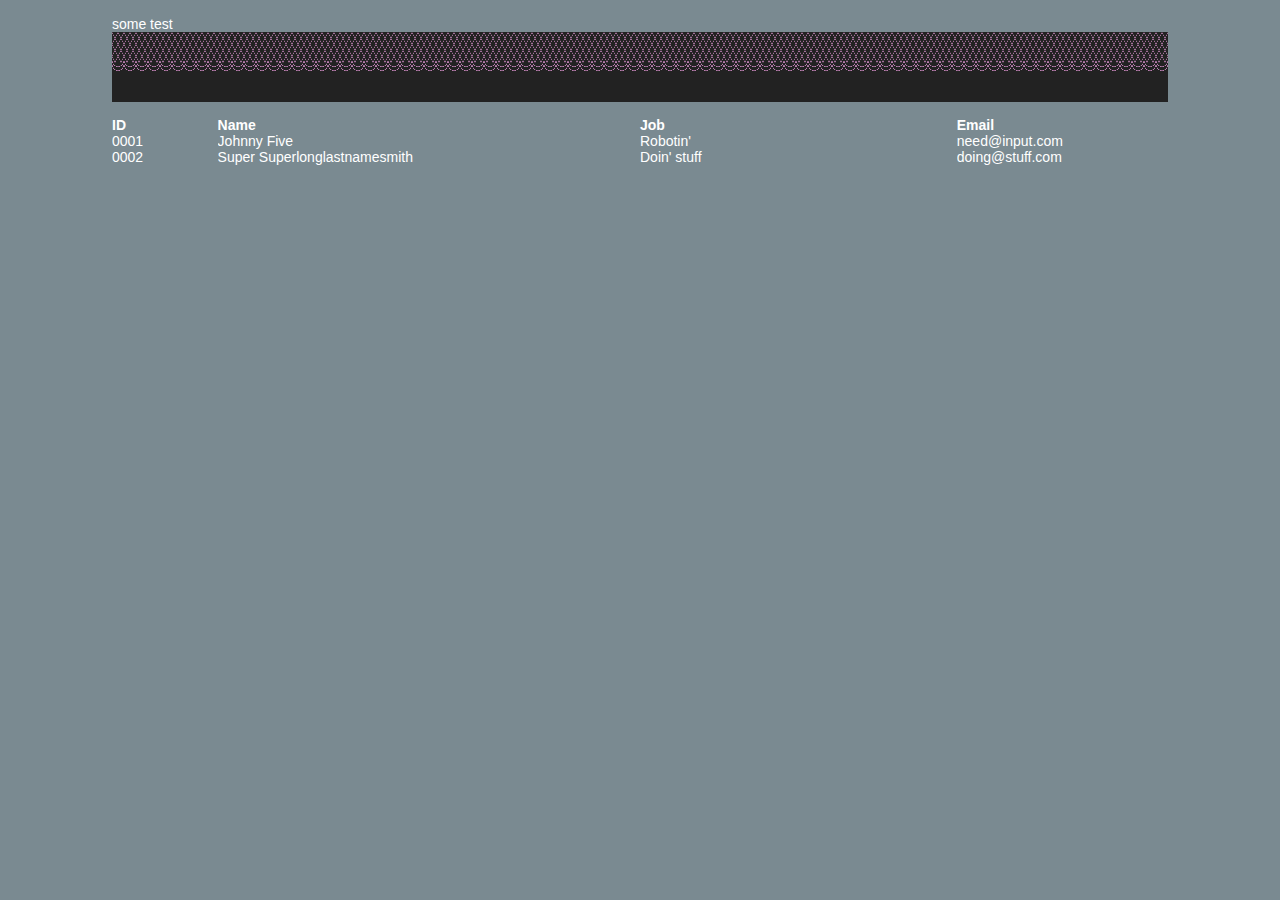
<file: index.html>
<!doctype html>
<html>
<head>
    <meta charset="utf-8">
    <title>Some test</title>
    <link rel="stylesheet" href="css/style.css">
    <script src="js/jquery-3.1.1.min.js" type="text/javascript"></script>
    <script src="js/scripts.js" type="text/javascript"></script>
</head>

<body>


<div class="container">
  some test
  <div class="lace seven"></div>

  <table class="users">
      <tr>
        <th class="row-1 row-ID">ID</th>
        <th class="row-2 row-name">Name</th>
        <th class="row-3 row-job">Job</th>
		  <th class="row-4 row-email">Email</th>
      </tr>
      <tr>
        <td>0001</td>
        <td>Johnny Five</td>
        <td>Robotin'</td>
        <td>need@input.com</td>
      </tr>
      <tr>
        <td>0002</td>
        <td>Super Superlonglastnamesmith</td>
        <td>Doin' stuff</td>
        <td>doing@stuff.com</td>
      </tr>
  </table>

</div>

</body>
</html>
</file>
<file: css/style.css>
@charset "utf-8";
/*! minireset.css v0.0.2 | MIT License | github.com/jgthms/minireset.css */html,body,p,ol,ul,li,dl,dt,dd,blockquote,figure,fieldset,legend,textarea,pre,iframe,hr,h1,h2,h3,h4,h5,h6{margin:0;padding:0}h1,h2,h3,h4,h5,h6{font-size:100%;font-weight:normal}ul{list-style:none}button,input,select,textarea{margin:0}html{box-sizing:border-box}*{box-sizing:inherit}*:before,*:after{box-sizing:inherit}img,embed,object,audio,video{height:auto;max-width:100%}iframe{border:0}table{border-collapse:collapse;border-spacing:0}td,th{padding:0;text-align:left}

/* CSS Document */
* {margin:0; padding:0;}

html {margin:0; padding:0;}
body {margin:0; padding:0; min-width: 320px; background:#7a8a91;}

@keyframes anima {   
  0% {     
    background-color: #fff154;   
  } 
  25% {     
    background-color: #ee5544;   
  }
  50% {     
    background-color: #d51544;   
  }
  75% {     
    background-color: #44aa50;   
  }
}

.container {
margin: 0 auto;
padding: 16px 12px;
width: calc( 100% - 200px );
height:400px;
font-family: 'Open Sans', Arial;
font-weight: 400;
font-size: 14px;
color: #ffffff;
animation: anima 8s cubic-bezier(.8, 1.5, .2, -1) infinite;
}

.lace {
	height: 70px;
	background: #222;
	margin-bottom: 15px;
}

.seven {
	background-image:
		radial-gradient(circle at 6px 0, rgba(255,255,255,0) 5px, #fba5ec 6px, rgba(255,255,255,0) 6px),
		radial-gradient(circle at 6px 0, rgba(255,255,255,0) 5px, #fba5ec 6px, rgba(255,255,255,0) 6px);
	background-repeat: repeat-x;
	background-position: 0 29px, 0 33px;
	background-size: 12px 12px;
}
.seven:before {
	content: "";
	display: block;
	height: 31px;
	background-image:
		linear-gradient(to right bottom, rgba(255,255,255,0) 5px, #fba5ec 6px, rgba(255,255,255,0) 6px),
		linear-gradient(to left bottom, rgba(255,255,255,0) 5px, #fba5ec 6px, rgba(255,255,255,0) 6px);
	background-repeat: repeat;
	background-size: 6px 12px, 6px 12px, 12px 11px;
	background-position: 0 0, 0 0, 0 20px;
}

.users {margin: 0; padding: 0; table-layout: fixed;  width: 100%;  white-space: nowrap;}
.users td {
  white-space: nowrap;
  overflow: hidden;
  text-overflow: ellipsis;
}

/* Column widths are based on these cells */
.row-ID {
  width: 10%;
}
.row-name {
  width: 40%;
}
.row-job {
  width: 30%;
}
.row-email {
  width: 20%;
}

 @media only screen and (max-width: 800px) {

}
</file>
